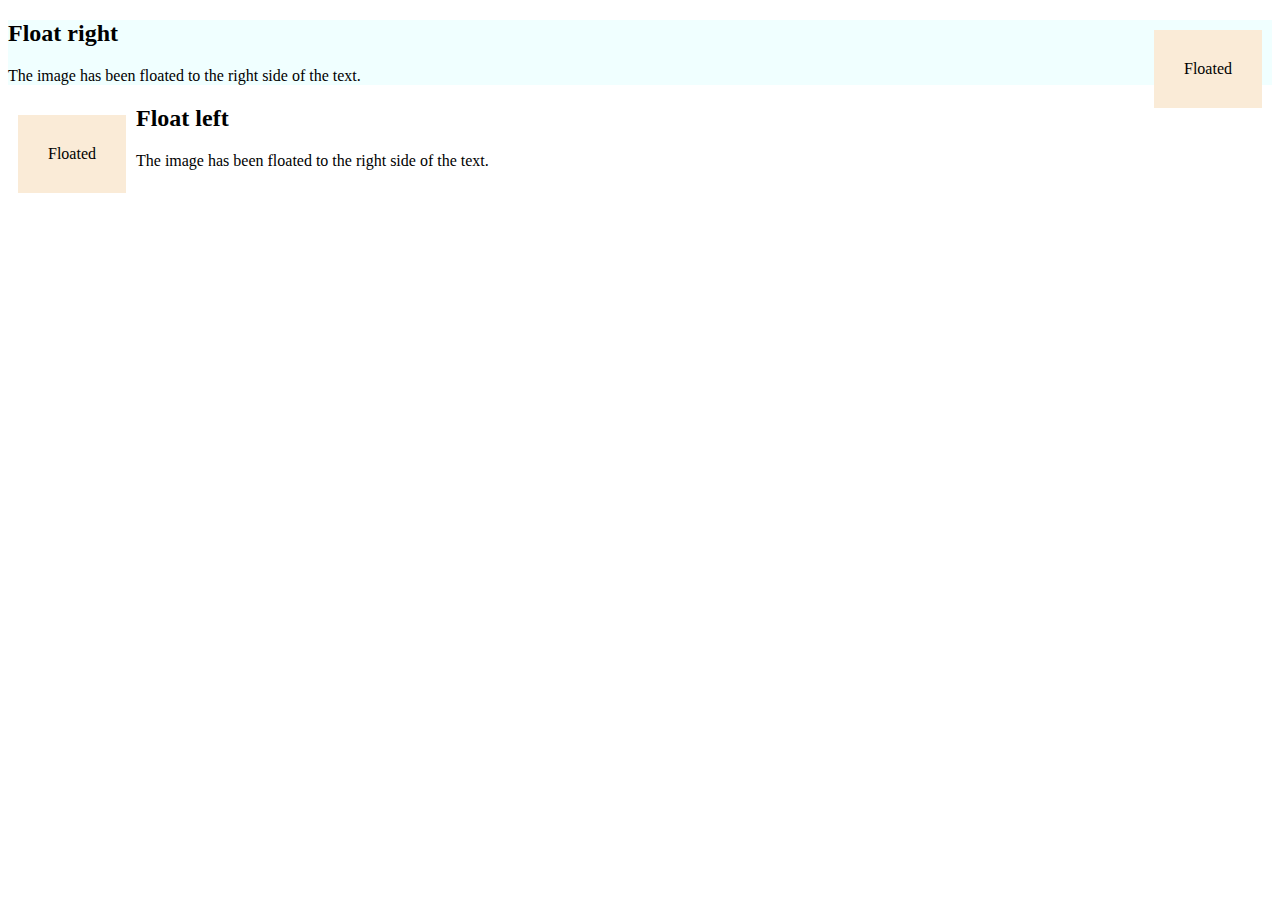
<file: float.html>
<!DOCTYPE html>
<html lang="en">
  <head>
    <meta charset="UTF-8" />
    <meta http-equiv="X-UA-Compatible" content="IE=edge" />
    <meta name="viewport" content="width=device-width, initial-scale=1.0" />
    <title>Float example</title>
    <link rel="stylesheet" href="./css/float.css" />
  </head>
  <body>
    <div class="bg-blue">
      <div class="float floated-right">Floated</div>
      <h2>Float right</h2>
      <p>The image has been floated to the right side of the text.</p>
    </div>

    <div>
      <div class="float floated-left">Floated</div>
      <h2>Float left</h2>
      <p>The image has been floated to the right side of the text.</p>
    </div>
  </body>
</html>
</file>
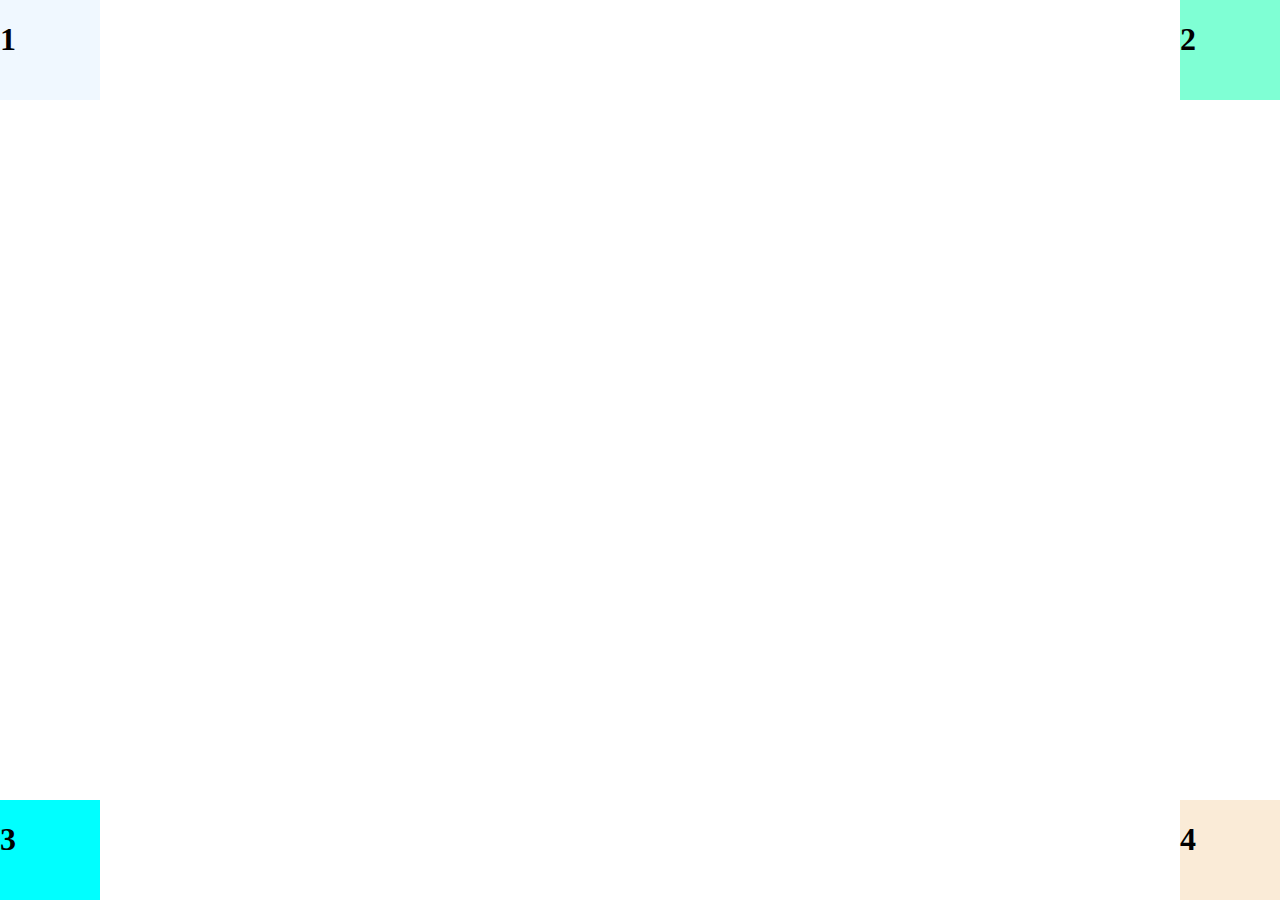
<file: position-absolute.html>
<!DOCTYPE html>
<html lang="en">
  <head>
    <meta charset="UTF-8" />
    <meta http-equiv="X-UA-Compatible" content="IE=edge" />
    <meta name="viewport" content="width=device-width, initial-scale=1.0" />
    <title>Position Absolute</title>
    <link rel="stylesheet" href="./css/position-absolute.css" />
  </head>
  <body>
    <div class="container">
      <h1>1</h1>
    </div>

    <div class="container2">
      <h1>2</h1>
    </div>

    <div class="container3">
      <h1>3</h1>
    </div>

    <div class="container4">
      <h1>4</h1>
    </div>
  </body>
</html>
</file>
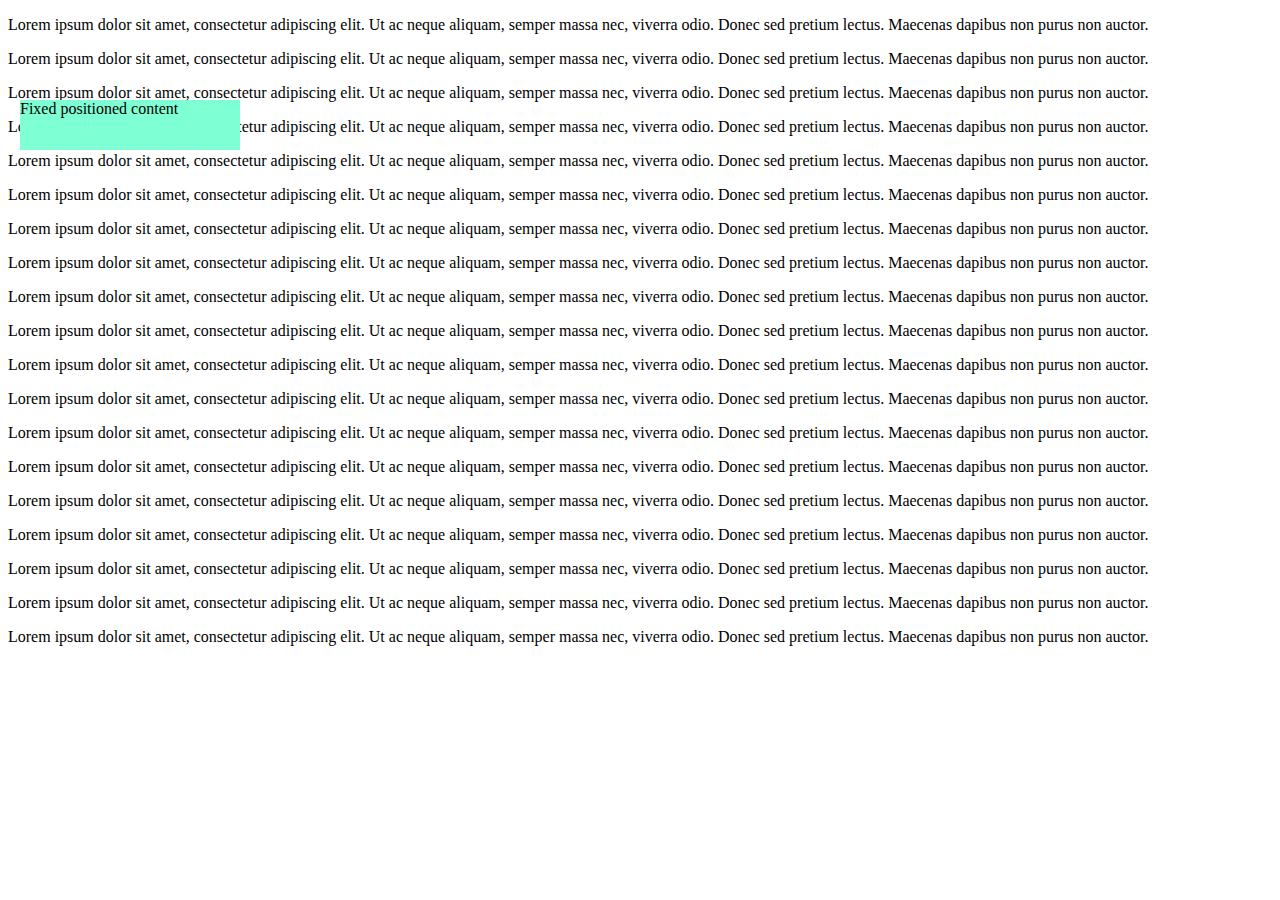
<file: position-fixed.html>
<!DOCTYPE html>
<html lang="en">
  <head>
    <meta charset="UTF-8" />
    <meta http-equiv="X-UA-Compatible" content="IE=edge" />
    <meta name="viewport" content="width=device-width, initial-scale=1.0" />
    <title>Position fixed</title>
    <link rel="stylesheet" href="./css/position-fixed.css" />
  </head>
  <body>
    <div class="container">
      <p>
        Lorem ipsum dolor sit amet, consectetur adipiscing elit. Ut ac neque
        aliquam, semper massa nec, viverra odio. Donec sed pretium lectus.
        Maecenas dapibus non purus non auctor.
      </p>
      <p>
        Lorem ipsum dolor sit amet, consectetur adipiscing elit. Ut ac neque
        aliquam, semper massa nec, viverra odio. Donec sed pretium lectus.
        Maecenas dapibus non purus non auctor.
      </p>
      <p>
        Lorem ipsum dolor sit amet, consectetur adipiscing elit. Ut ac neque
        aliquam, semper massa nec, viverra odio. Donec sed pretium lectus.
        Maecenas dapibus non purus non auctor.
      </p>
      <p>
        Lorem ipsum dolor sit amet, consectetur adipiscing elit. Ut ac neque
        aliquam, semper massa nec, viverra odio. Donec sed pretium lectus.
        Maecenas dapibus non purus non auctor.
      </p>
      <p>
        Lorem ipsum dolor sit amet, consectetur adipiscing elit. Ut ac neque
        aliquam, semper massa nec, viverra odio. Donec sed pretium lectus.
        Maecenas dapibus non purus non auctor.
      </p>
      <p>
        Lorem ipsum dolor sit amet, consectetur adipiscing elit. Ut ac neque
        aliquam, semper massa nec, viverra odio. Donec sed pretium lectus.
        Maecenas dapibus non purus non auctor.
      </p>
      <p>
        Lorem ipsum dolor sit amet, consectetur adipiscing elit. Ut ac neque
        aliquam, semper massa nec, viverra odio. Donec sed pretium lectus.
        Maecenas dapibus non purus non auctor.
      </p>
      <p>
        Lorem ipsum dolor sit amet, consectetur adipiscing elit. Ut ac neque
        aliquam, semper massa nec, viverra odio. Donec sed pretium lectus.
        Maecenas dapibus non purus non auctor.
      </p>
      <p>
        Lorem ipsum dolor sit amet, consectetur adipiscing elit. Ut ac neque
        aliquam, semper massa nec, viverra odio. Donec sed pretium lectus.
        Maecenas dapibus non purus non auctor.
      </p>
      <p>
        Lorem ipsum dolor sit amet, consectetur adipiscing elit. Ut ac neque
        aliquam, semper massa nec, viverra odio. Donec sed pretium lectus.
        Maecenas dapibus non purus non auctor.
      </p>
      <p>
        Lorem ipsum dolor sit amet, consectetur adipiscing elit. Ut ac neque
        aliquam, semper massa nec, viverra odio. Donec sed pretium lectus.
        Maecenas dapibus non purus non auctor.
      </p>
      <p>
        Lorem ipsum dolor sit amet, consectetur adipiscing elit. Ut ac neque
        aliquam, semper massa nec, viverra odio. Donec sed pretium lectus.
        Maecenas dapibus non purus non auctor.
      </p>
      <p>
        Lorem ipsum dolor sit amet, consectetur adipiscing elit. Ut ac neque
        aliquam, semper massa nec, viverra odio. Donec sed pretium lectus.
        Maecenas dapibus non purus non auctor.
      </p>
      <p>
        Lorem ipsum dolor sit amet, consectetur adipiscing elit. Ut ac neque
        aliquam, semper massa nec, viverra odio. Donec sed pretium lectus.
        Maecenas dapibus non purus non auctor.
      </p>
      <p>
        Lorem ipsum dolor sit amet, consectetur adipiscing elit. Ut ac neque
        aliquam, semper massa nec, viverra odio. Donec sed pretium lectus.
        Maecenas dapibus non purus non auctor.
      </p>
      <p>
        Lorem ipsum dolor sit amet, consectetur adipiscing elit. Ut ac neque
        aliquam, semper massa nec, viverra odio. Donec sed pretium lectus.
        Maecenas dapibus non purus non auctor.
      </p>
      <p>
        Lorem ipsum dolor sit amet, consectetur adipiscing elit. Ut ac neque
        aliquam, semper massa nec, viverra odio. Donec sed pretium lectus.
        Maecenas dapibus non purus non auctor.
      </p>
      <p>
        Lorem ipsum dolor sit amet, consectetur adipiscing elit. Ut ac neque
        aliquam, semper massa nec, viverra odio. Donec sed pretium lectus.
        Maecenas dapibus non purus non auctor.
      </p>
      <p>
        Lorem ipsum dolor sit amet, consectetur adipiscing elit. Ut ac neque
        aliquam, semper massa nec, viverra odio. Donec sed pretium lectus.
        Maecenas dapibus non purus non auctor.
      </p>
      <div class="fixed-position">Fixed positioned content</div>
    </div>
  </body>
</html>
</file>
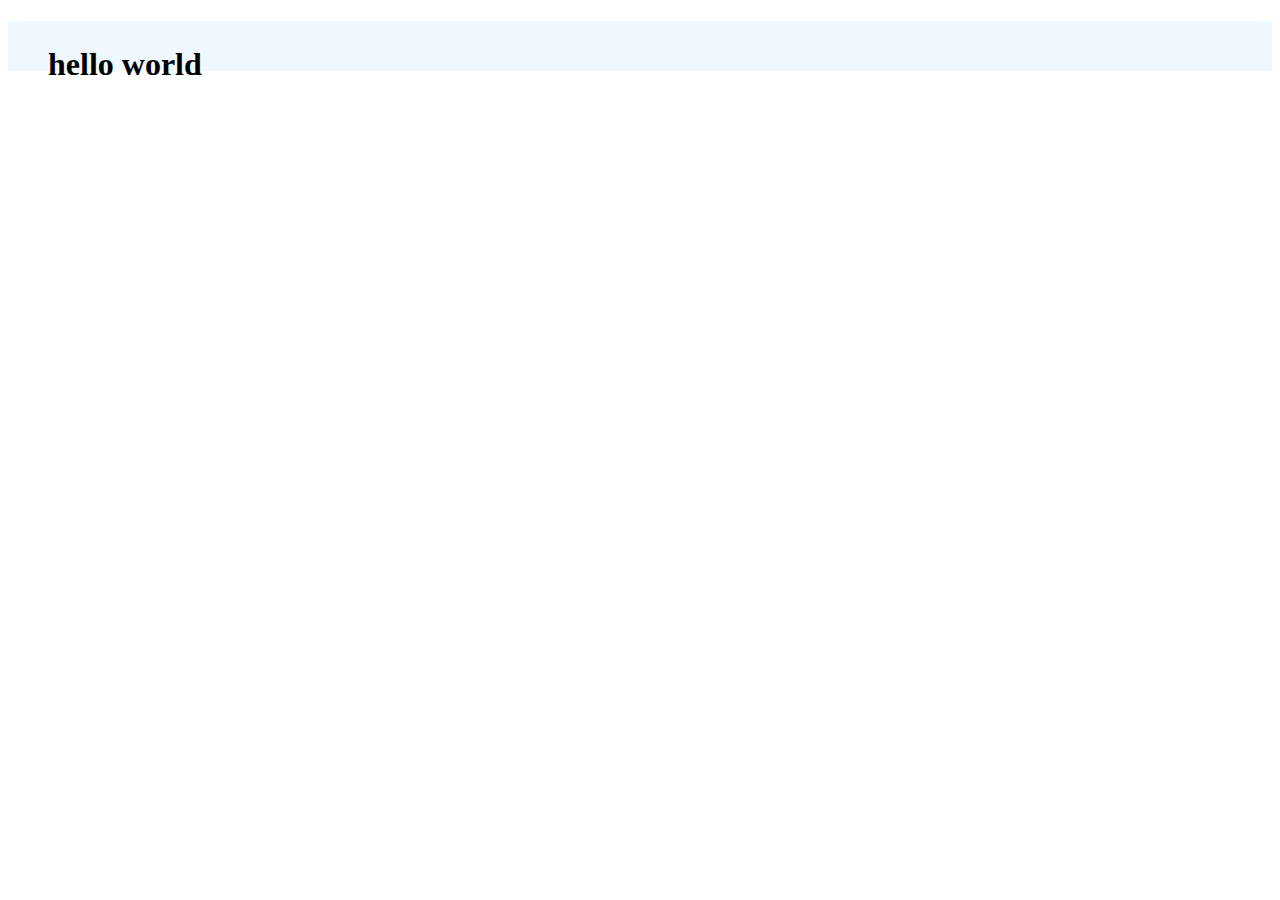
<file: position-relative.html>
<!DOCTYPE html>
<html lang="en">
  <head>
    <meta charset="UTF-8" />
    <meta http-equiv="X-UA-Compatible" content="IE=edge" />
    <meta name="viewport" content="width=device-width, initial-scale=1.0" />
    <title>Postion Relative</title>
    <link rel="stylesheet" href="./css/position-relative.css" />
  </head>
  <body>
    <div class="container">
      <!-- 
        position relative: 
        moves element relative to the parent.
      -->
      <h1 class="relative-position">hello world</h1>
    </div>
  </body>
</html>
</file>
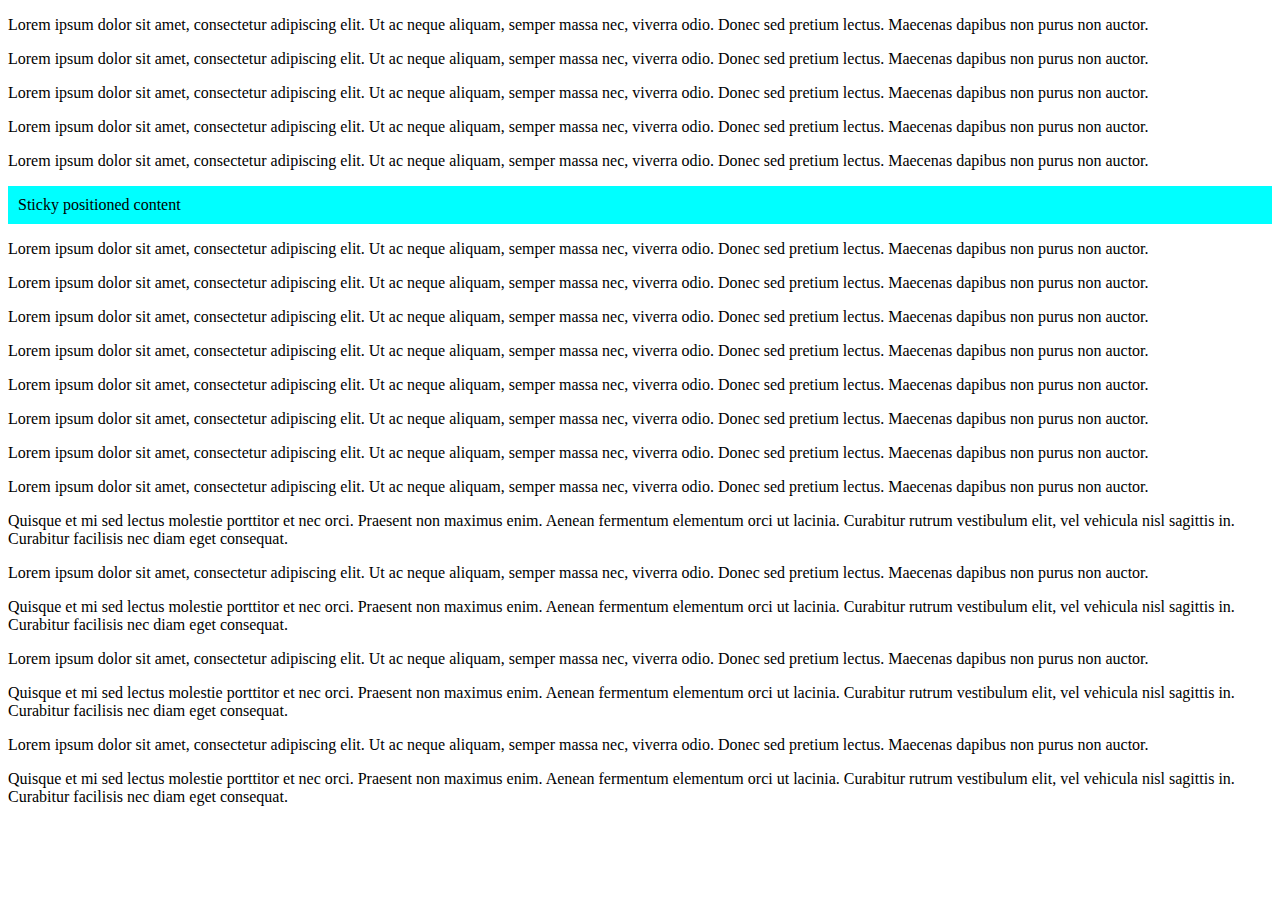
<file: position-sticky.html>
<!DOCTYPE html>
<html lang="en">
  <head>
    <meta charset="UTF-8" />
    <meta http-equiv="X-UA-Compatible" content="IE=edge" />
    <meta name="viewport" content="width=device-width, initial-scale=1.0" />
    <title>Position Sticky</title>
    <link rel="stylesheet" href="./css/position-sticky.css" />
  </head>
  <body>
    <div class="container">
      <p>
        Lorem ipsum dolor sit amet, consectetur adipiscing elit. Ut ac neque
        aliquam, semper massa nec, viverra odio. Donec sed pretium lectus.
        Maecenas dapibus non purus non auctor.
      </p>
      <p>
        Lorem ipsum dolor sit amet, consectetur adipiscing elit. Ut ac neque
        aliquam, semper massa nec, viverra odio. Donec sed pretium lectus.
        Maecenas dapibus non purus non auctor.
      </p>
      <p>
        Lorem ipsum dolor sit amet, consectetur adipiscing elit. Ut ac neque
        aliquam, semper massa nec, viverra odio. Donec sed pretium lectus.
        Maecenas dapibus non purus non auctor.
      </p>
      <p>
        Lorem ipsum dolor sit amet, consectetur adipiscing elit. Ut ac neque
        aliquam, semper massa nec, viverra odio. Donec sed pretium lectus.
        Maecenas dapibus non purus non auctor.
      </p>
      <p>
        Lorem ipsum dolor sit amet, consectetur adipiscing elit. Ut ac neque
        aliquam, semper massa nec, viverra odio. Donec sed pretium lectus.
        Maecenas dapibus non purus non auctor.
      </p>
      <div class="sticky-position">Sticky positioned content</div>
      <p>
        Lorem ipsum dolor sit amet, consectetur adipiscing elit. Ut ac neque
        aliquam, semper massa nec, viverra odio. Donec sed pretium lectus.
        Maecenas dapibus non purus non auctor.
      </p>
      <p>
        Lorem ipsum dolor sit amet, consectetur adipiscing elit. Ut ac neque
        aliquam, semper massa nec, viverra odio. Donec sed pretium lectus.
        Maecenas dapibus non purus non auctor.
      </p>
      <p>
        Lorem ipsum dolor sit amet, consectetur adipiscing elit. Ut ac neque
        aliquam, semper massa nec, viverra odio. Donec sed pretium lectus.
        Maecenas dapibus non purus non auctor.
      </p>
      <p>
        Lorem ipsum dolor sit amet, consectetur adipiscing elit. Ut ac neque
        aliquam, semper massa nec, viverra odio. Donec sed pretium lectus.
        Maecenas dapibus non purus non auctor.
      </p>
      <p>
        Lorem ipsum dolor sit amet, consectetur adipiscing elit. Ut ac neque
        aliquam, semper massa nec, viverra odio. Donec sed pretium lectus.
        Maecenas dapibus non purus non auctor.
      </p>
      <p>
        Lorem ipsum dolor sit amet, consectetur adipiscing elit. Ut ac neque
        aliquam, semper massa nec, viverra odio. Donec sed pretium lectus.
        Maecenas dapibus non purus non auctor.
      </p>
      <p>
        Lorem ipsum dolor sit amet, consectetur adipiscing elit. Ut ac neque
        aliquam, semper massa nec, viverra odio. Donec sed pretium lectus.
        Maecenas dapibus non purus non auctor.
      </p>
      <p>
        Lorem ipsum dolor sit amet, consectetur adipiscing elit. Ut ac neque
        aliquam, semper massa nec, viverra odio. Donec sed pretium lectus.
        Maecenas dapibus non purus non auctor.
      </p>
      <p>
        Quisque et mi sed lectus molestie porttitor et nec orci. Praesent non
        maximus enim. Aenean fermentum elementum orci ut lacinia. Curabitur
        rutrum vestibulum elit, vel vehicula nisl sagittis in. Curabitur
        facilisis nec diam eget consequat.
      </p>
      <p>
        Lorem ipsum dolor sit amet, consectetur adipiscing elit. Ut ac neque
        aliquam, semper massa nec, viverra odio. Donec sed pretium lectus.
        Maecenas dapibus non purus non auctor.
      </p>
      <p>
        Quisque et mi sed lectus molestie porttitor et nec orci. Praesent non
        maximus enim. Aenean fermentum elementum orci ut lacinia. Curabitur
        rutrum vestibulum elit, vel vehicula nisl sagittis in. Curabitur
        facilisis nec diam eget consequat.
      </p>
      <p>
        Lorem ipsum dolor sit amet, consectetur adipiscing elit. Ut ac neque
        aliquam, semper massa nec, viverra odio. Donec sed pretium lectus.
        Maecenas dapibus non purus non auctor.
      </p>
      <p>
        Quisque et mi sed lectus molestie porttitor et nec orci. Praesent non
        maximus enim. Aenean fermentum elementum orci ut lacinia. Curabitur
        rutrum vestibulum elit, vel vehicula nisl sagittis in. Curabitur
        facilisis nec diam eget consequat.
      </p>
      <p>
        Lorem ipsum dolor sit amet, consectetur adipiscing elit. Ut ac neque
        aliquam, semper massa nec, viverra odio. Donec sed pretium lectus.
        Maecenas dapibus non purus non auctor.
      </p>
      <p>
        Quisque et mi sed lectus molestie porttitor et nec orci. Praesent non
        maximus enim. Aenean fermentum elementum orci ut lacinia. Curabitur
        rutrum vestibulum elit, vel vehicula nisl sagittis in. Curabitur
        facilisis nec diam eget consequat.
      </p>
    </div>
  </body>
</html>
</file>
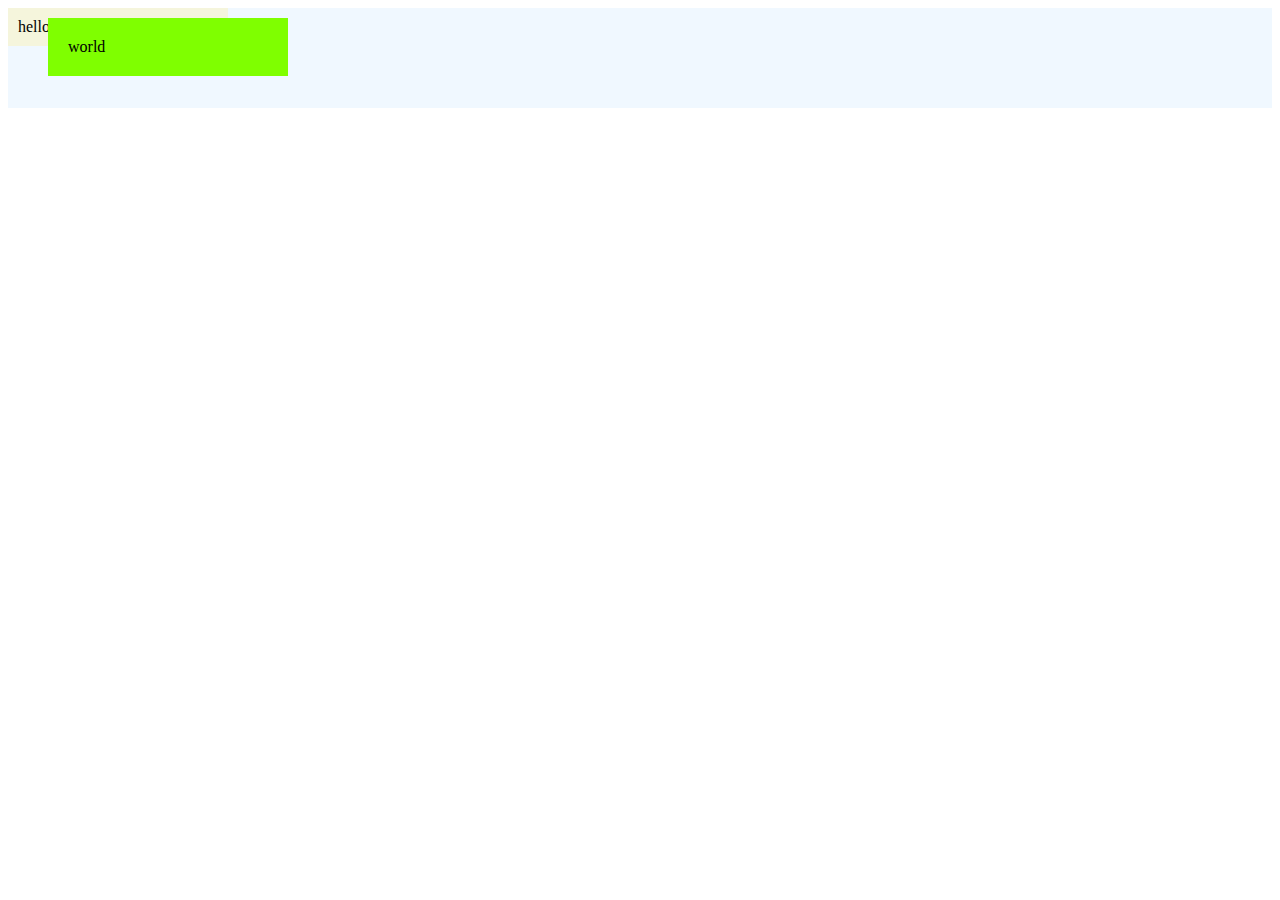
<file: z-index.html>
<!DOCTYPE html>
<html lang="en">
  <head>
    <meta charset="UTF-8" />
    <meta http-equiv="X-UA-Compatible" content="IE=edge" />
    <meta name="viewport" content="width=device-width, initial-scale=1.0" />
    <title>z-index</title>
    <link rel="stylesheet" href="./css/z-index.css">
  </head>
  <body>
    <div class="container">
      <div class="one">hello</div>
      <div class="two">world</div>
    </div>
  </body>
</html>
</file>
<file: css/float.css>
.float {
  background-color: antiquewhite;
  border-bottom: 1px solid #fff;
  padding: 30px;
  margin: 10px;
}

.bg-blue {
  background-color: azure;
}

.floated-right {
  float: right;
}

.floated-left {
  float: left;
}

/* help class */
.clear {
  clear: right;
}
</file>
<file: css/position-absolute.css>
/* position: static; default behaviour */
/*
.container {
  position: static;
}
*/

.container {
  position: absolute;
  top: 0px;
  left: 0px;
  width: 100px;
  height: 100px;
  background-color: aliceblue;
}

.container2 {
  position: absolute;
  top: 0;
  right: 0;
  background-color: aquamarine;
  width: 100px;
  height: 100px;
}

.container3 {
  position: absolute;
  bottom: 0;
  left: 0;
  background-color: aqua;
  width: 100px;
  height: 100px;
}

.container4 {
  position: absolute;
  bottom: 0;
  right: 0;
  background-color: antiquewhite;
  width: 100px;
  height: 100px;
}
</file>
<file: css/position-fixed.css>
.fixed-position {
  position: fixed;
  top: 100px;
  left: 20px;

  background-color: aquamarine;
  width: 220px;
  height: 50px;
}
</file>
<file: css/position-relative.css>
.container {
  background-color: aliceblue;
  height: 50px;
}

/*
  position relative moves element relative to the parent
  sometimes used in hero banners or call to action boxes
  with text on top of image.
*/
.relative-position {
  position: relative;
  top: 25px;
  left: 40px;
}
</file>
<file: css/position-sticky.css>
.container {
  height: 500px;
}

.sticky-position {
  position: sticky;
  top: 20px;
  background-color: aqua;
  padding: 10px;
}
</file>
<file: css/z-index.css>
.container {
  position: relative;
  height: 100px;
  background-color: aliceblue;
}

.one {
  position: relative;
  z-index: 1;
  padding: 10px;
  width: 200px;
  background-color: beige;
}

.two {
  position: absolute;
  z-index: 2;
  top: 10px;
  left: 40px;
  width: 200px;
  padding: 20px;
  background-color: chartreuse;
}
</file>
